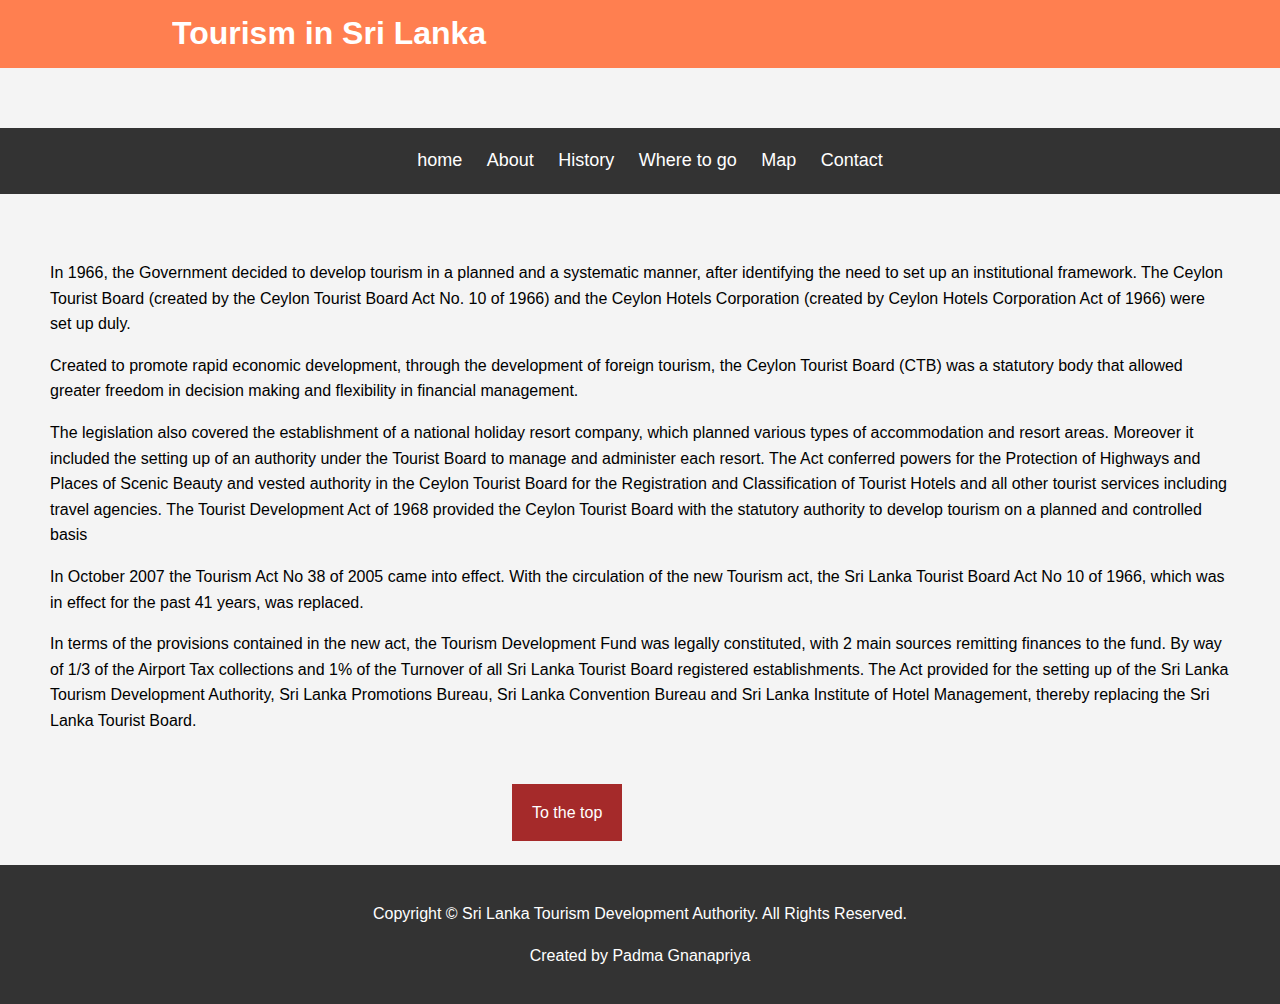
<file: history.html>
<!DOCTYPE html>
<html>
    <head>
        <title>My website</title>
        <link rel="stylesheet" type="text/css" href="style.css">
    </head>
    <body>
        <header id="main-header">
            <div class="container">
                <h1>Tourism in Sri Lanka</h1>
            </div>
        </header>

        <nav id="navibar">
            <a href="index.html">home</a>
            <a href="about.html">About</a>
            <a href="history.html">History</a>
            <a href="Where-to-go.html">Where to go</a>
            <a href="map.html">Map</a>
            <a href="contact.html">Contact</a>
        </nav>

        <div class="box-2">
            <p>
                In 1966, the Government decided to develop tourism in a planned and a systematic manner, after 
                identifying the need to set up an institutional framework. The Ceylon Tourist Board (created by 
                the Ceylon Tourist Board Act No. 10 of 1966) and the Ceylon Hotels Corporation (created by 
                Ceylon Hotels Corporation Act of 1966) were set up duly.
            </p>
            <p>
                Created to promote rapid economic development, through the development of foreign tourism, the 
                Ceylon Tourist Board (CTB) was a statutory body that allowed greater freedom in decision making 
                and flexibility in financial management.
            </p>
            <p>
                The legislation also covered the establishment of a national holiday resort company, which planned 
                various types of accommodation and resort areas. Moreover it included the setting up of an authority 
                under the Tourist Board to manage and administer each resort. The Act conferred powers for the 
                Protection of Highways and Places of Scenic Beauty and vested authority in the Ceylon Tourist Board 
                for the Registration and Classification of Tourist Hotels and all other tourist services including 
                travel agencies. The Tourist Development Act of 1968 provided the Ceylon Tourist Board with the 
                statutory authority to develop tourism on a planned and controlled basis
            </p>
            <p>
                In October 2007 the Tourism Act No 38 of 2005 came into effect. With the circulation of the new 
                Tourism act, the Sri Lanka Tourist Board Act No 10 of 1966, which was in effect for the past 41 
                years, was replaced.
            </p>
            <p>
                In terms of the provisions contained in the new act, the Tourism Development Fund was legally 
                constituted, with 2 main sources remitting finances to the fund. By way of 1/3 of the Airport 
                Tax collections and 1% of the Turnover of all Sri Lanka Tourist Board registered establishments. 
                The Act provided for the setting up of the Sri Lanka Tourism Development Authority, Sri Lanka 
                Promotions Bureau, Sri Lanka Convention Bureau and Sri Lanka Institute of Hotel Management, thereby 
                replacing the Sri Lanka Tourist Board.
            </p>
        </div>
        <a href="history.html" class="box-3"><i></i>To the top</a>
        <footer id="main-footer">
            <p>
                Copyright © Sri Lanka Tourism Development Authority. All Rights Reserved. 
            </p>
            <p>
                Created by 
                <a target="_blank" href="https://www.linkedin.com/in/padma-gnanapriya-16b515180">Padma Gnanapriya</a>
            </p>
        </footer> 
    </body>
</html>
</file>
<file: style.css>
body{
    background-color:#f4f4f4;
    color:#555;
    font-family:Arial, Helvetica, sans-serif;
    font-size:16px;
    line-height: 1.6em;
    margin:5px;
}

.container{
    width:70%;
    margin:auto;
    overflow:hidden;
    transform: rotate(360deg) translate(-20px);
    transition: 1s;
}

#main-header{
    background-color: coral;
    color: #fff;
    width: 100%;
}

#showcase{
    background-image: url('kandy.webp');
    background-position: center right;
    height: 50%;

    margin-bottom: 30px;
    text-align: center;
}

#navibar{
    background-color: #333;
    color:#fff;
    padding: 20px;
    text-align: center;
    margin-top: 60px;
    width: 100%;
}

#navibar a{
    padding-left: 20px;
    font-size: large;
}


#main{
    float:left;
    width:70%;
    padding:0 30px;
    box-sizing: border-box;
}

.box-1{
    background-color: #333;
    color: #fff;
    border: 10px coral solid;
    border-width: 7px;
    padding: 30px;
}
.box-2{
    color: black;
    padding: 50px;
}

.box-3{
    color: white;
    background-color: brown;
    padding: 20px;
    margin-left: 40%;
    margin-top: 40px;
}

.box-4{
    background-color: #333;
    color: #fff;
    border: 10px coral solid;
    border-width: 7px;
    padding: 30px;
    width: 240px;
}

div.test{
    top: 0px;  
  }
  img{
      margin: 5px;
  }

a{
    text-decoration: none;
    color:white;
}

a:hover{
    color: #fbbc05;
    text-transform: uppercase;
}

#main-footer{
    background: #333;
    color: #fff;
    text-align:center;
    padding:20px;
    margin-top:40px;
}

.text-block {
    position: absolute;
    top: 280px;
    left: 110px;
    color:rgb(192, 65, 18);
    font-size: 80px;
}

* {
    box-sizing: border-box;
  }
  
  body {
    margin: 0;
    font-family: Arial;
  }
  
  .header {
    text-align: center;
    padding: 32px;
  }
  
  .my-form{
      padding: 20px;
      padding-left: 50px;
      padding-bottom: 20px;
  }

  .form-group{
    padding-bottom: 15px;
  }

  .my-form label{
      display: block;
  }

  .my-form input[type="text"], .my-form textarea{
      padding: 8px;
      width:100%;
  }

  .my-form input[type="submit"]{
      background-color: #333;
      color: #fff;
      padding: 10px 15px;
      border:none;
  }


  /*Pluz effect*/
  .pulse{
    position: absolute;
    border-radius: 50%;
    animation: grow 1s infinite ease-in-out;
}
.pulse:nth-child(n){
    width: 100px;
    height: 100px;
    border: 1px solid #fbbc05; /* yellow */
    box-shadow: 0 0 10px #fbbc05;
}
.pulse:nth-child(2n){
    width: 50px;
    height: 50px;
    border: 1px solid #34a853; /* green */
    box-shadow: 0 0 10px #34a853;
}
.pulse:nth-child(3n){
    width: 150px;
    height: 150px;
    border: 1px solid #4285F4; /* blue */
    box-shadow: 0 0 10px #4285F4;
}
.pulse:nth-child(4n){
    width: 70px;
    height: 70px;
    border: 1px solid #DB4437; /* red */
    box-shadow: 0 0 10px #DB4437;
}
@keyframes grow{
    0%{
        transform: translate(-50%,-50%) scale(.5);
    }
    50%{
        transform: translate(-50%,-50%) scale(1);
    }
    100%{
        transform: translate(-50%,-50%) scale(.5);
    }
}


#forest{
    border: 10px solid white;
}


.flex-box-padme{
    display: flex;
    flex-wrap: wrap;
    justify-content: space-around;
}


.flex-box-padme img{
    width: 300px;
    margin-top: 20px;
    margin-left: 10px;
    margin-right: 10px;
    margin-bottom: 1px;

}

.flex-box-padme img:hover{
      transform: scale(1.1);
      border: 2px solid red;
} 

.flex-box-images h4{
    position: relative;
    text-align: center;
    font-size: larger;
}
</file>
